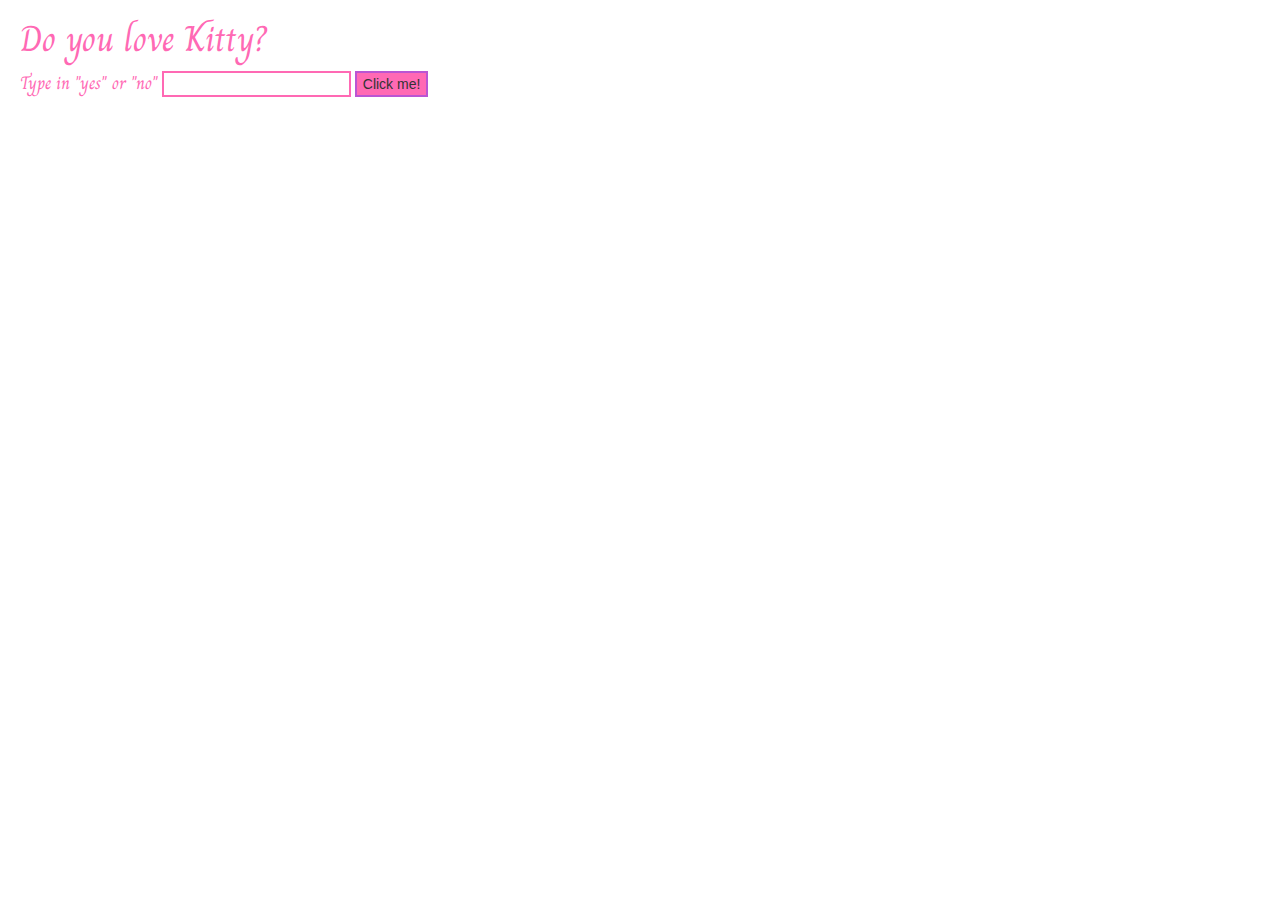
<file: DOM/index.html>
<!DOCTYPE html>
<html>
<head>
	<title>Testing the DOM</title>
	<meta charset="utf-8">
	<meta http-equiv="X-UA-Compatible" content="IE=edge">
    <meta name="viewport" content="width=device-width, initial-scale=1">
	<link rel="stylesheet" href="css/bootstrap.min.css">
	<link rel="stylesheet" href="css/styles.css">
	<link href="https://fonts.googleapis.com/css?family=Charm:400,700" rel="stylesheet">
</head>
<body>
  <h1>Do you love Kitty?</h1>

  <p>
  	<span>Type in "yes" or "no"</span>
    <input type="text" id="name">
    <button onclick="typeAnswer ();">Click me!</button>
  </p>

  
  <div id="reaction"></div>
  <div><img id="image"></div>

   
  


<script src="js/jquery-1.11.3.min.js"></script>
<script src="js/bootstrap.min.js"></script>
<script src="js/script.js"></script>
</body>
</html>
</file>
<file: DOM/css/styles.css>
body {
	margin-left: 20px;
}

h1 {
	color: 	#FF69B4;
	font-family: 'Charm', cursive;
}

p span {
	color: #FF69B4;
	font-family: 'Charm', cursive;
	font-size: 1.3em;
}

input {
	border-style: solid;
	border-color:  #FF69B4;
}

button {
	background-color: #FF69B4;
	border-style: solid;
	border-color:  #BA55D3;
}

#reaction {
	margin-top: 30px;
	font-size: 2em;
	font-family: 'Charm', cursive;
	color: #BA55D3;
}

/********Mobile view********/
@media (max-width: 730px) {
	#image {
		width: 500px;
		height: 600px;
    }
}
</file>
